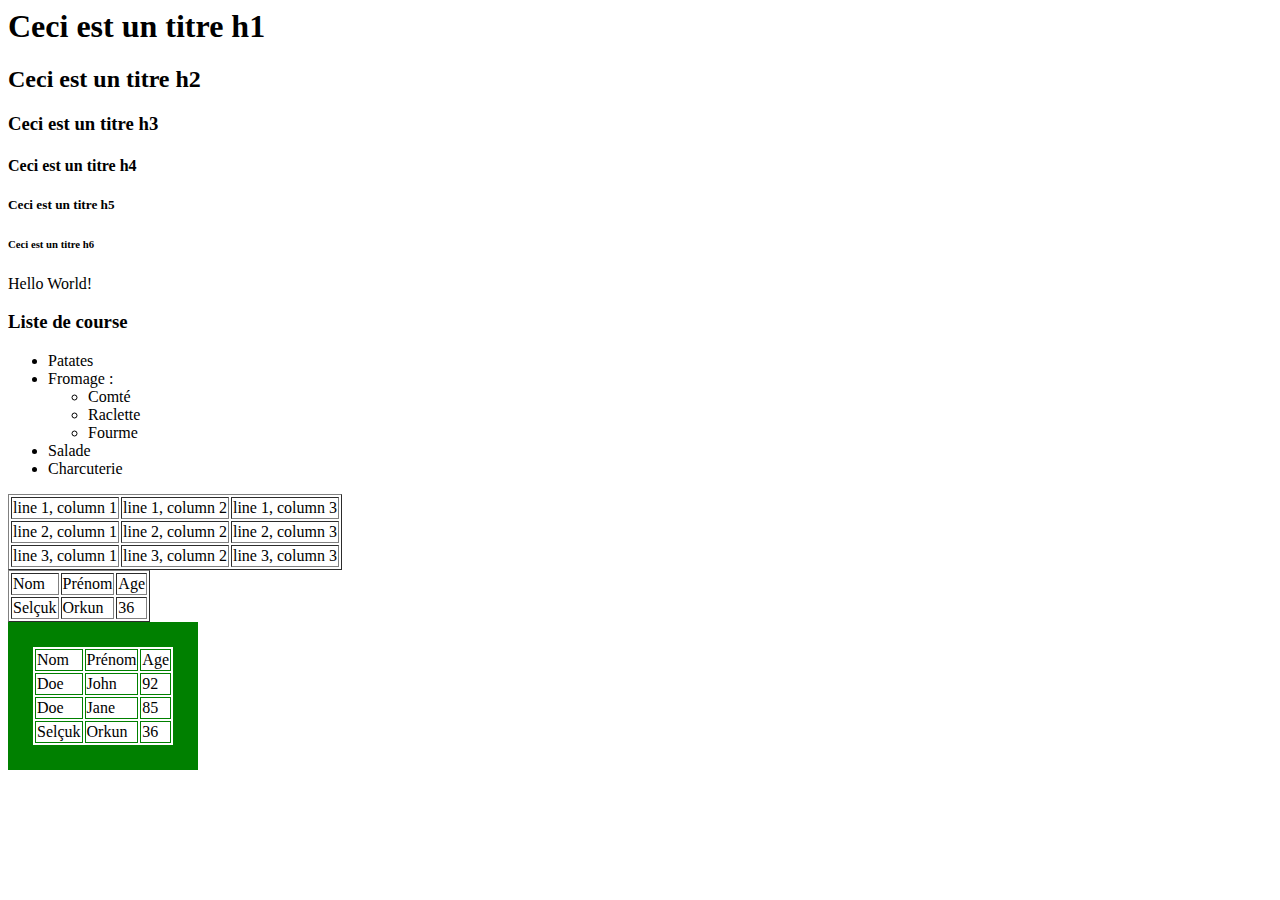
<file: index.html>
<html>
    <head>
        <title>orkun</title>
    </head>
    <!-- 
        Commentaire 
    -->
    <h1>Ceci est un titre h1</h1>
    <h2>Ceci est un titre h2</h2>
    <h3>Ceci est un titre h3</h3>
    <h4>Ceci est un titre h4</h4>
    <h5>Ceci est un titre h5</h5>
    <h6>Ceci est un titre h6</h6>
    <p>
        Hello World!
    </p>

    <h3>Liste de course</h3>

    <ul>
        <li>Patates</li>
        <li>Fromage :</li>
        <ul>
            <li>Comté</li>
            <li>Raclette</li>
            <li>Fourme</li>
        </ul>
        <li>Salade</li>
        <li>Charcuterie</li>
    </ul>

    <table border="1">
        <tr>
            <td>line 1, column 1</td>
            <td>line 1, column 2</td>
            <td>line 1, column 3</td>
        </tr>
        <tr>
            <td>line 2, column 1</td>
            <td>line 2, column 2</td>
            <td>line 2, column 3</td>
        </tr>
        <tr>
            <td>line 3, column 1</td>
            <td>line 3, column 2</td>
            <td>line 3, column 3</td>
        </tr>
    </table>

    <table border="1">
        <tr>
            <td>Nom</td>
            <td>Prénom</td>
            <td>Age</td>
        </tr>
        <tr>
            <td>Selçuk</td>
            <td>Orkun</td>
            <td>36</td>
        </tr>
    </table>

    <table border="25" bordercolor="Green">
        <tr>
            <td>Nom</td>
            <td>Prénom</td>
            <td>Age</td>
        </tr>
        <tr>
            <td>Doe</td>
            <td>John</td>
            <td>92</td>
        </tr>
        <tr>
            <td>Doe</td>
            <td>Jane</td>
            <td>85</td>
        </tr>
        <tr>
            <td>Selçuk</td>
            <td>Orkun</td>
            <td>36</td>
        </tr>
    </table>
</html>
</file>
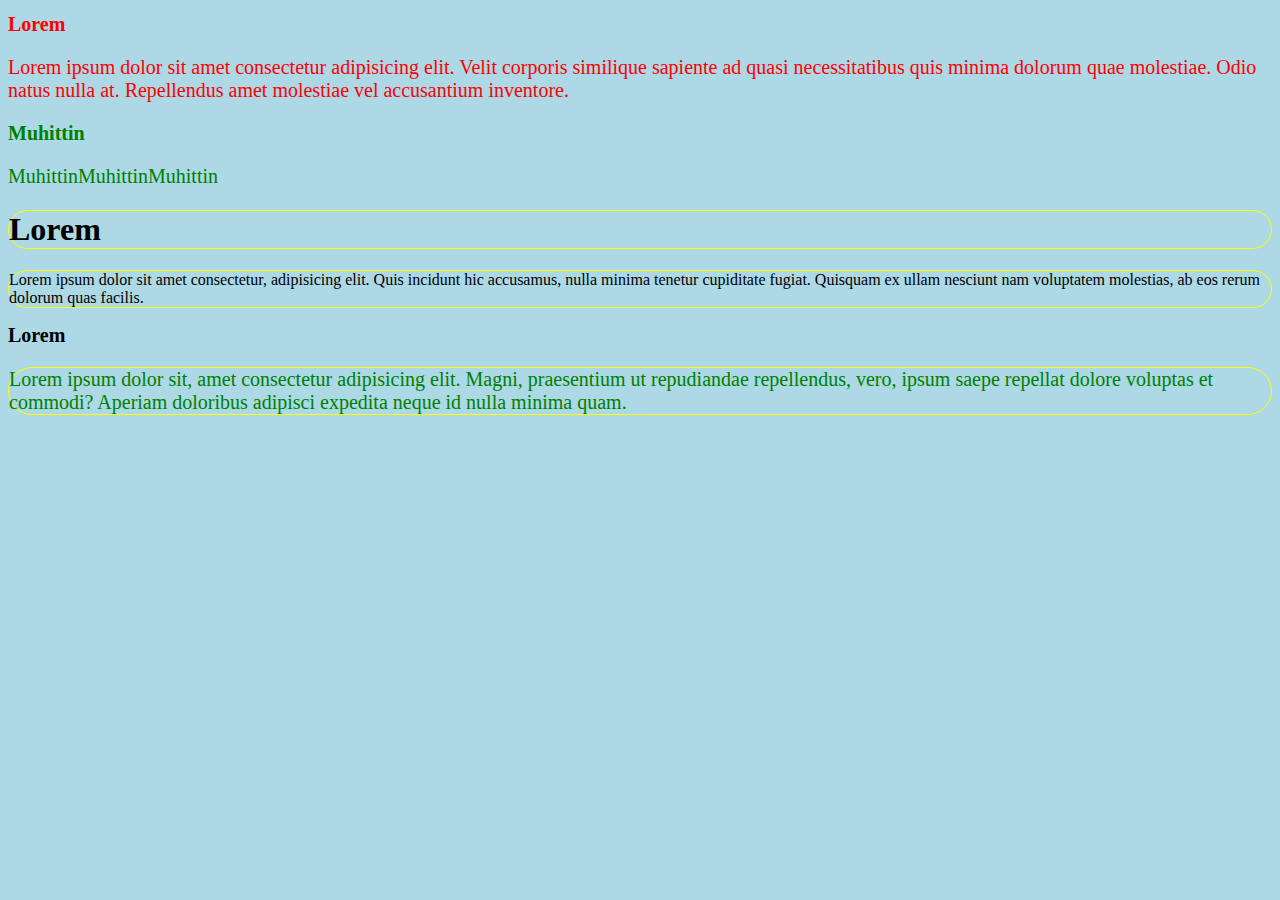
<file: 161019.html>
<!DOCTYPE html>
<html lang="fr">
<head>
    <meta charset="UTF-8">
    <link rel="stylesheet" href="./css/style2.css">
    <title>Menu</title>
</head>
<body class="bg-lightblue">
    <h1 class="red">Lorem</h1>
    <p class="red">Lorem ipsum dolor sit amet consectetur adipisicing elit. Velit corporis similique sapiente ad quasi necessitatibus quis minima dolorum quae molestiae. Odio natus nulla at. Repellendus amet molestiae vel accusantium inventore.</p>
    <h1 class="green">Muhittin</h1>
    <p class="green">MuhittinMuhittinMuhittin</p>
    <h1 class="border">Lorem</h1>
    <p class="border">Lorem ipsum dolor sit amet consectetur, adipisicing elit. Quis incidunt hic accusamus, nulla minima tenetur cupiditate fugiat. Quisquam ex ullam nesciunt nam voluptatem molestias, ab eos rerum dolorum quas facilis.</p>
    <h1 class="lorem2">Lorem</h1>
    <p class="border green">Lorem ipsum dolor sit, amet consectetur adipisicing elit. Magni, praesentium ut repudiandae repellendus, vero, ipsum saepe repellat dolore voluptas et commodi? Aperiam doloribus adipisci expedita neque id nulla minima quam.</p>
</body>
</file>
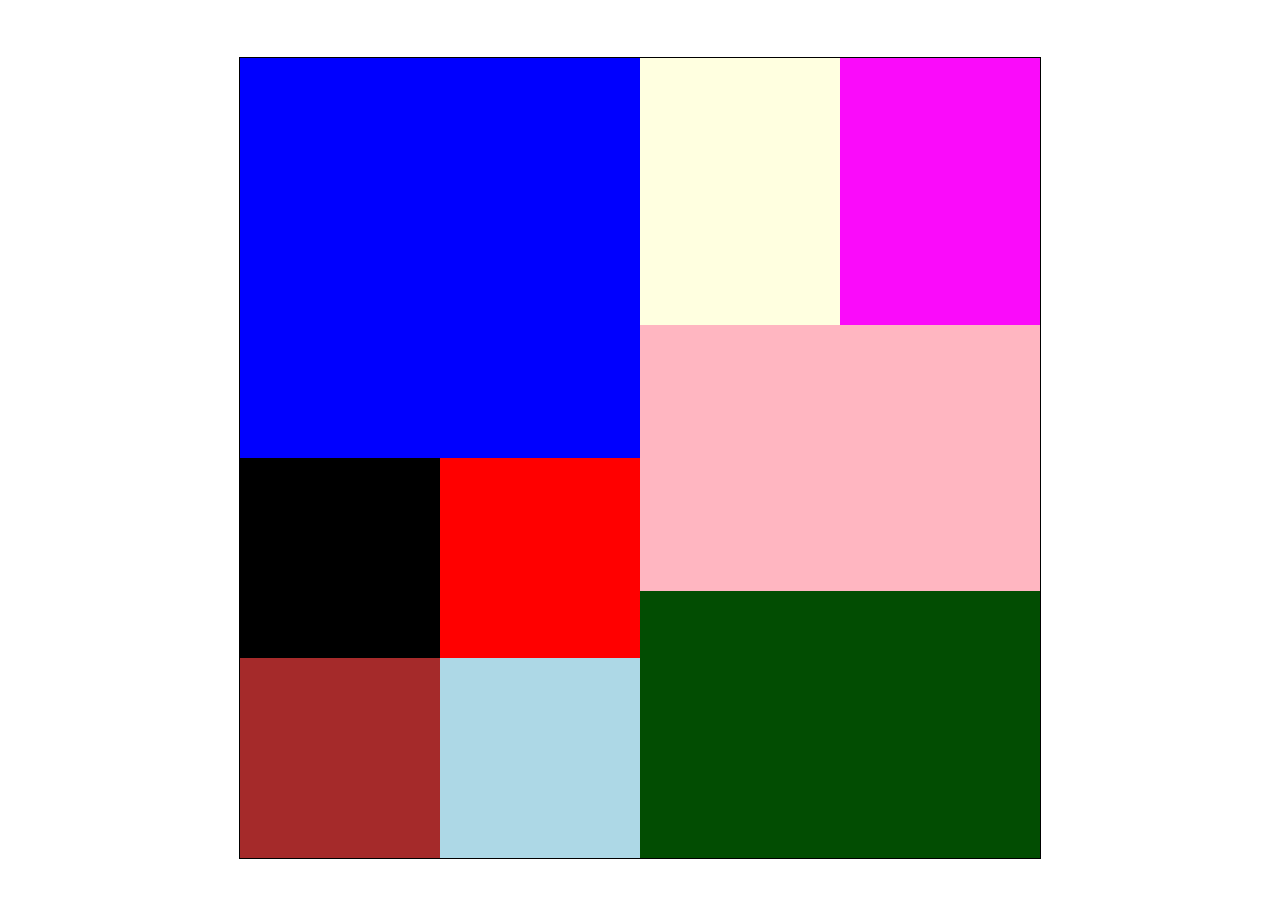
<file: 171019.html>
<!DOCTYPE html>
<html lang="fr">
<head>
    <meta charset="UTF-8">
    <link rel="stylesheet" href="./css/171019.css">
    <title>Square</title>
</head>
<body>
    <div class="square">
        <div class="rect1">
            <div class="blue"></div>
            <div class="pink">
                <div class="purple">
                    <div class="black"></div>
                    <div class="brown"></div>
                </div>
                <div class="orange">
                    <div class="red"></div>
                    <div class="lightblue"></div>
                </div>
            </div>
        </div>
        <div class="rect2">
            <div class="grey">
                <div class="lightyellow"></div>
                <div class="light"></div>
            </div>
            <div class="lightpink"></div>
            <div class="lightgreen"></div>
        </div>
    </div>
</body>
</html>
</file>
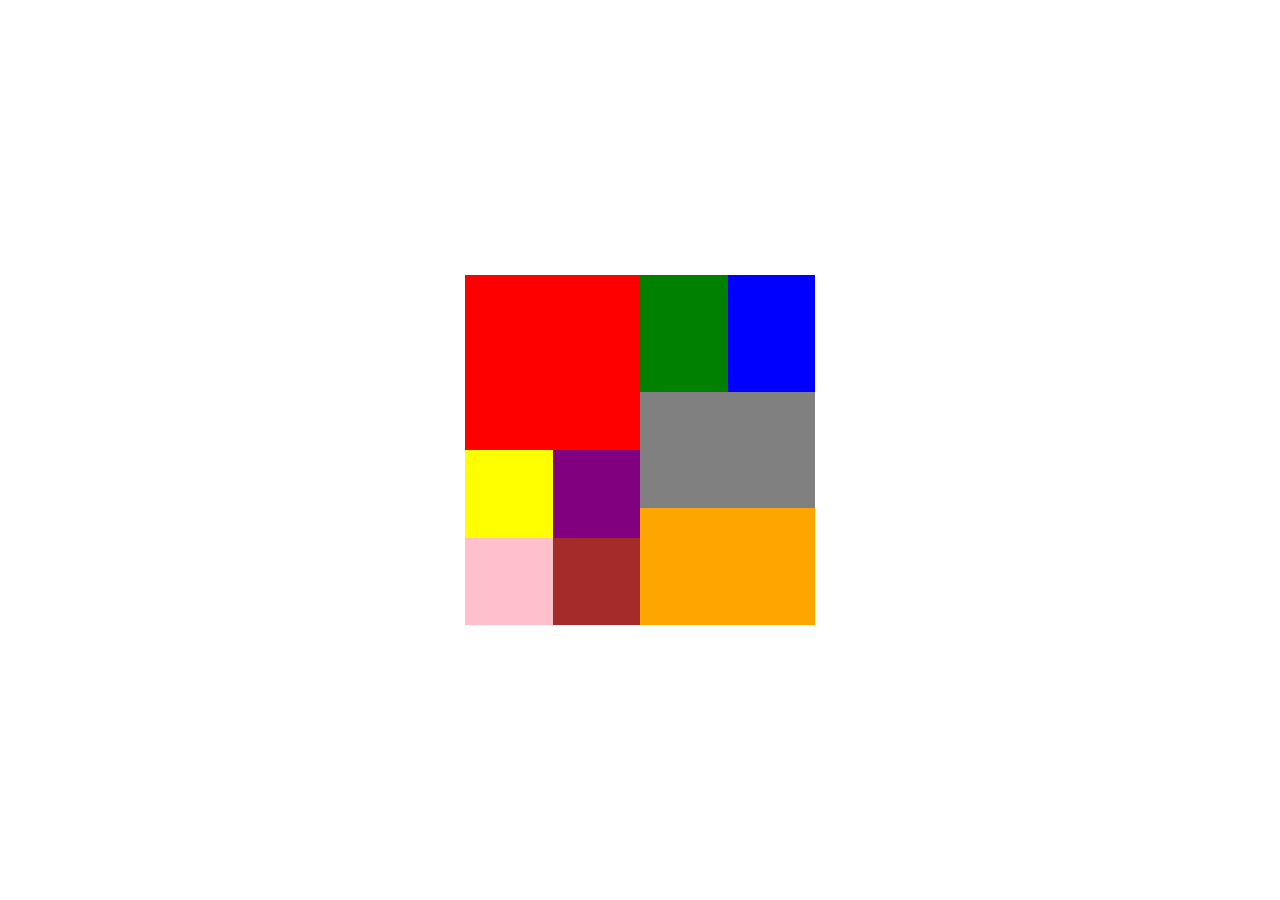
<file: 181019.html>
<!DOCTYPE html>
<html lang="fr">
<head>
    <meta charset="UTF-8">
    <link rel="stylesheet" href="./css/181019.css">
    <title>Square</title>
</head>
<body>
    <div class="bigbox">
        <div class="rectangle">
            <div class="middle-square red"></div>
            <div class="middle-square">
                <div class="little-rectangle">
                    <div class="little-square yellow"></div>
                    <div class="little-square purple"></div>
                </div>
                <div class="little-rectangle">
                    <div class="little-square pink"></div>
                    <div class="little-square brown"></div>
                </div>
            </div>
        </div>
        <div class="rectangle">
            <div class="middle-rectangle">
                <div class="semi-middle-rectangle green"></div>
                <div class="semi-middle-rectangle blue"></div>
            </div>
            <div class="middle-rectangle grey"></div>
            <div class="middle-rectangle orange"></div>
        </div>
    </div>
</body>
</html>
</file>
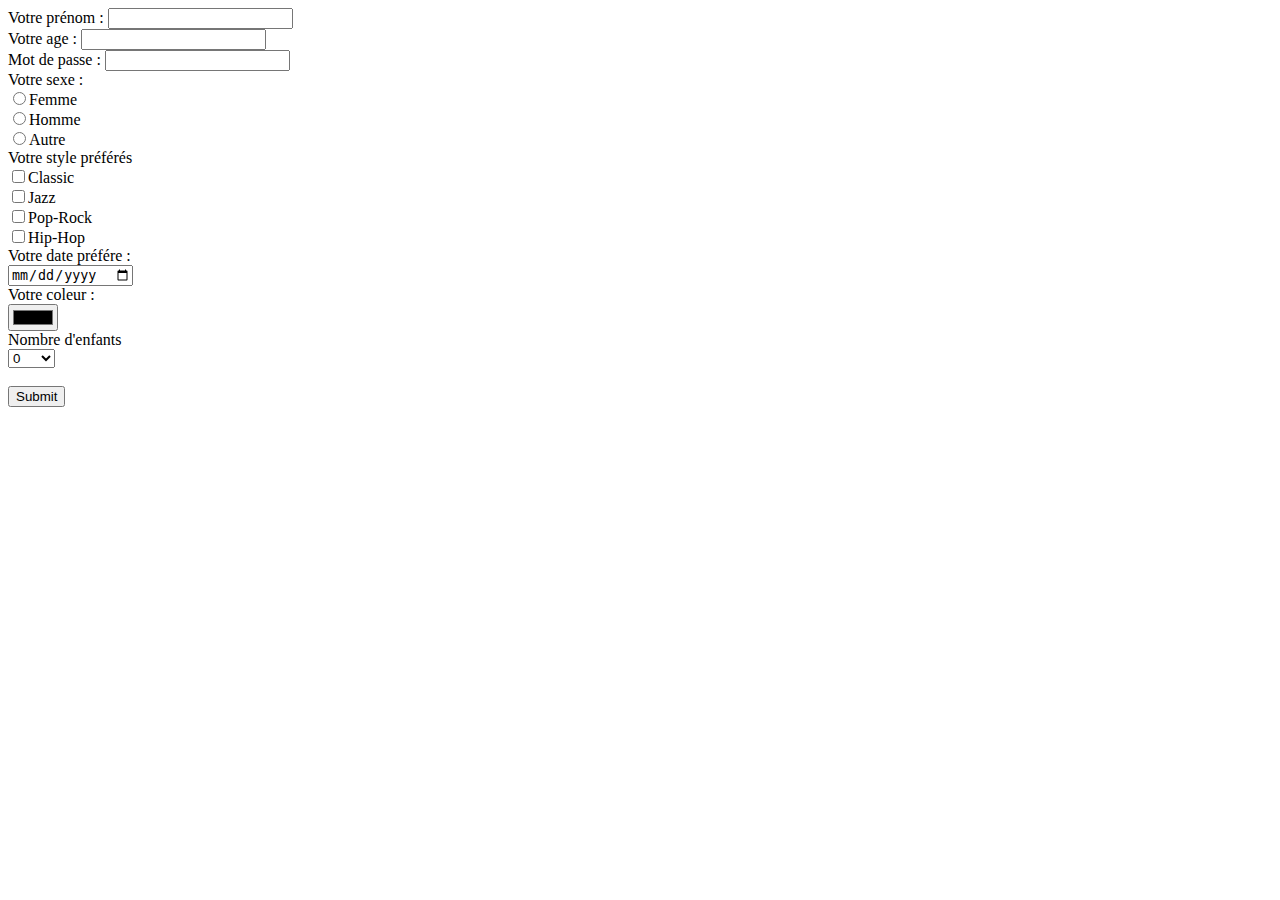
<file: formulaire.html>
<!DOCTYPE html>
<html lang="fr">
<head>
    <meta charset="UTF-8">
    <title>Menu</title>
</head>
<body>
    <form action="./x.html">
        <label for="firstname">Votre prénom :</label>
        <input type="text" name="firstname" required>
        <br>
        <label for="age">Votre age :</label>
        <input type="number" name="age" min="0">
        </br>
        <label for="password">Mot de passe :</label>
        <input type="password" name="password">
        <br>
        <label for="genre">Votre sexe :</label> <br>
        <input type="radio" name="genre">Femme <br>
        <input type="radio" name="genre">Homme <br>
        <input type="radio" name="genre">Autre <br>
        <label for="music">Votre style préférés</label> <br>
        <input type="checkbox" name="music">Classic <br>
        <input type="checkbox" name="music">Jazz <br>
        <input type="checkbox" name="music">Pop-Rock <br>
        <input type="checkbox" name="music">Hip-Hop <br>
        <label for="date">Votre date préfére :</label> <br>
        <input type="date" name="date"> <br>
        <label for="color">Votre coleur :</label> <br>
        <input type="color" name="color"> <br>
        <label for="children">Nombre d'enfants</label> <br>
        <select name="children"> 
            <option value="0">0</option>
            <option value="1">1</option>
            <option value="2">2</option>
            <option value="3">3</option>
            <option value="more">plus</option>
        </select> <br>
        <br>
        <input type="submit"> <br>

    </form>
</body>
</html>
</file>
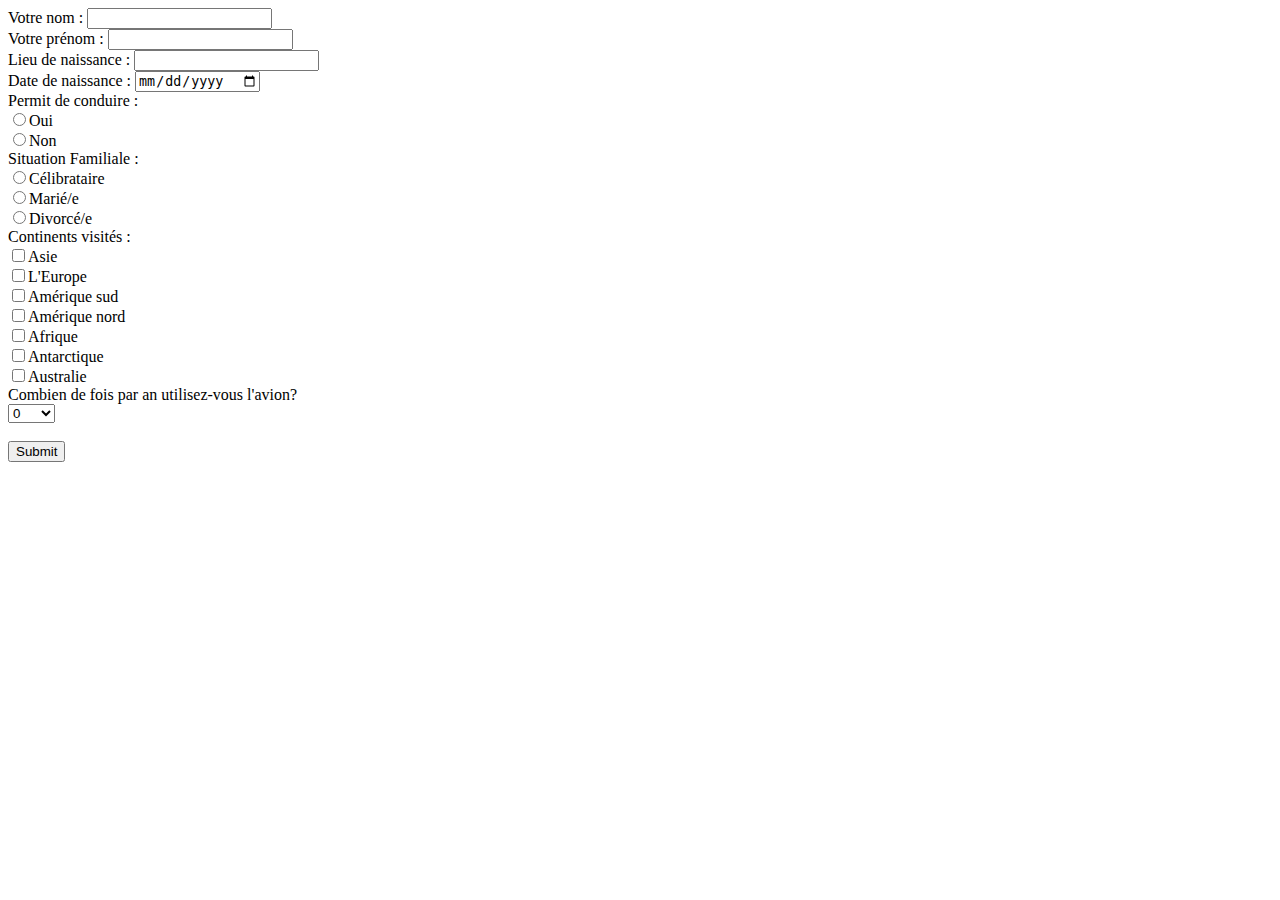
<file: orkun_deneme.html>
<!DOCTYPE html>
<html lang="fr">
<head> 
    <meta charset="UTF-8">
    <title>Orkun</title>
</head>
<body>

    <form action="x.html">
        <label for="surname">Votre nom :</label>
        <input type="text" name="surname" required><br>
        <label for="name">Votre prénom :</label>
        <input type="text" name="name" required><br>
        <label for="place_of_birth">Lieu de naissance :</label>
        <input type="text" name="place_of_birth" required><br>
        <label for="date_of_birth">Date de naissance :</label>
        <input type="date" name="date_of_birth" required><br>
        <label for="permit">Permit de conduire :</label> <br>
        <input type="radio" name="permit" >Oui <br>
        <input type="radio" name="permit" >Non <br>
        <label for="situation">Situation Familiale :</label> <br> 
        <input type="radio" name="Célibrataire" >Célibrataire <br>
        <input type="radio" name="Marié/e" >Marié/e <br>
        <input type="radio" name="Divorcé/e" >Divorcé/e <br>
        <label for="voyage">Continents visités :</label> <br>
        <input type="checkbox" name="voyage" >Asie <br>
        <input type="checkbox" name="voyage" >L'Europe <br>
        <input type="checkbox" name="voyage" >Amérique sud <br>
        <input type="checkbox" name="voyage" >Amérique nord <br>
        <input type="checkbox" name="voyage" >Afrique <br>
        <input type="checkbox" name="voyage" >Antarctique <br>
        <input type="checkbox" name="voyage" >Australie <br>
        <label for="plane">Combien de fois par an utilisez-vous l'avion?</label> <br>
        <select name="plane"> 
                <option value="0">0</option>
                <option value="1">1</option>
                <option value="2">2</option>
                <option value="3">3</option>
                <option value="more">plus</option>
            </select> <br>
        <br>
        <input type="submit"> <br>
    </form>
</body>

</html>
</file>
<file: css/style2.css>
/* Ceci est un commentaire en CSS
Et encore un autre!*/

.red {color: red;font-size: 20px;}
.green {color: green;font-size: 20px;}

body{background-color: lightblue;}
.border {
    border: solid 1px black;
    border-style: solid;
    border-color: yellow;
    border-width: 1px;
    border-radius: 25px;}

.lorem2 {border: green;font-size: 20px;}
</file>
<file: css/171019.css>
body{
    display: flex;
    height: 100vh;
    justify-content: center;
    align-items: center;
}


.square{
    display: flex;
    width: 800px;
    height: 800px;
    background-color: white;
    border: solid 1px;
}
.rect1{
    width: 50%;
    height: 100%;
    background-color: yellow;
}
.rect2{
    display: flex;
    width: 50%;
    height: 100%;
    background-color: green;
    flex-direction: column;
}
.blue{
    height: 50%;
    width: 100%;
    background-color: blue;
}
.pink{
    display: flex;
    height: 50%;
    width: 100%;
    background-color: pink;
}
.purple{
    height: 100%;
    width: 50%;
    background-color: purple;
}
.orange{
    height: 100%;
    width: 50%;
    background-color: orange;
}
.black{
    height: 50%;
    width: 100%;
    background-color: black;
}
.brown{
    height: 50%;
    width: 100%;
    background-color: brown;    
}
.red{
    height: 50%;
    width: 100%;
    background-color: red;    
}
.lightblue{
    height: 50%;
    width: 100%;
    background-color: lightblue;
}
.grey{
    display: flex;
    height: inherit;
    width: 100%;
    background-color: gray;
}
.lightpink{
    height: inherit;
    width: 100%;
    background-color: lightpink;
}
.lightgreen{
    height: inherit;
    width: 100%;
    background-color: rgb(2, 77, 2);
}
.lightyellow{
    width: 50%;
    height: 100%;
    background-color: lightyellow;
}
.light{
    width: 50%;
    height: 100%;
    background-color: rgb(250, 11, 250);
}
</file>
<file: css/181019.css>
* {
    margin: 0;
    padding: 0;
}

body {
    height: 100vh;
    display: flex;
    justify-content: center;
    align-items: center;
}

.bigbox {
    height: 350px;
    width: 350px;
    display: flex;
}

.rectangle {
    display: flex;
    flex-direction: column;
    width: 50%;
    height: 100%;
}

.middle-square{
    height: 50%;
}

.little-rectangle {
    height: 50%;
    display: flex;
}

.little-square {
    height: 100%;
    width: 50%;
}

.middle-rectangle {
    height: inherit;
    display: flex;
}

.semi-middle-rectangle {
    
    height: 100%;
    width: 50%;
}

.green {
    background-color: green;
}

.red {
    background-color: red;
}

.pink {
    background-color: pink;
}

.orange {
    background-color: orange;
}

.yellow {
    background-color: yellow;
}

.grey {
    background-color: grey;
}

.brown {
    background-color: brown;
}

.purple {
    background-color: purple;
}

.blue {
    background-color: blue;
}
</file>
